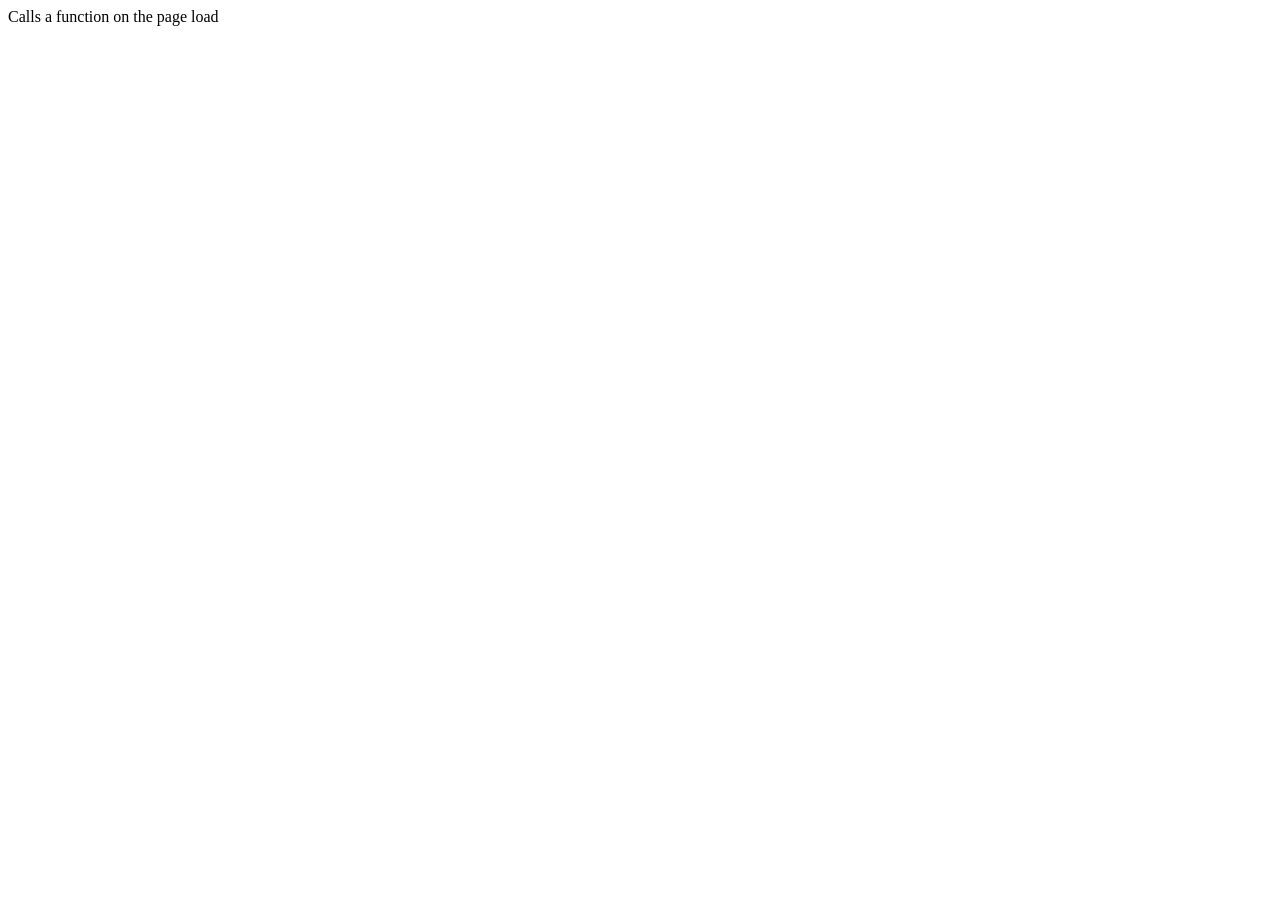
<file: templates/session.html>
<!DOCTYPE html>
<html lang="en">
<head>
    <meta charset="UTF-8">
    <title>Sample Home Page</title>
</head>
<body>
 Calls a function on the page load
<element onload="myfunction_onload">

<! -- This script runs the python script on the page load -->
<script>
    function myfunction_onload(){
        $.ajax({
            url: "print.py",
             context: document.body
            })
        }
    </script>

</body>
</html>
</file>
